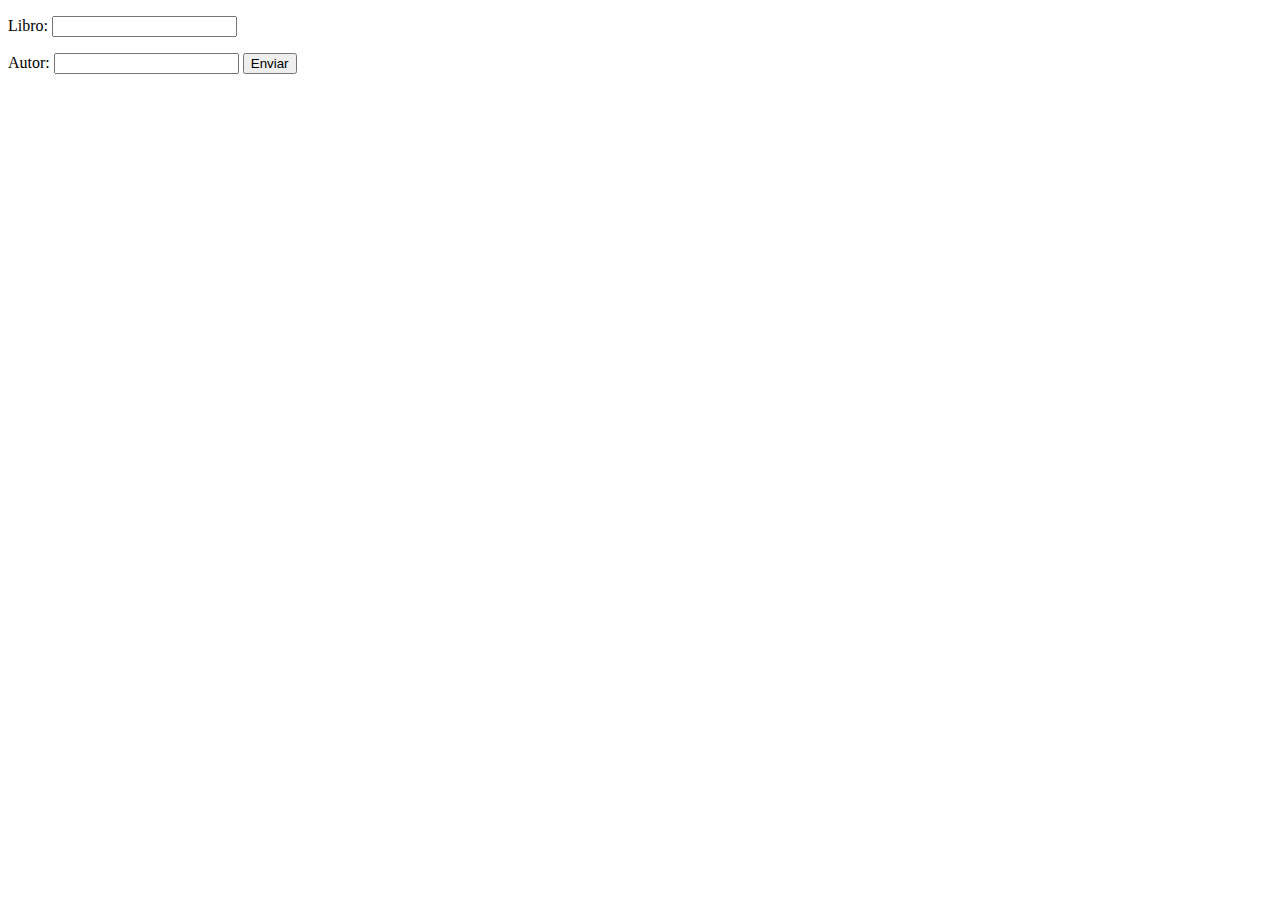
<file: libreria/templates/paginas/cursoFormulario.html>
<!DOCTYPE html>
<html lang="en">
<head>
    <meta charset="UTF-8">
    <meta http-equiv="X-UA-Compatible" content="IE=edge">
    <meta name="viewport" content="width=device-width, initial-scale=1.0">
    <title>Formulario - Agregar Libro</title>
</head>
<body>
    <form action="/cursoFormulario/"    method="post">
        <p> Libro: <input type = "text" name="libro">
        <p> Autor: <input type = "text" name="autor">
        <input type = "submit" value="Enviar">
     </form>   
</body>
</file>
